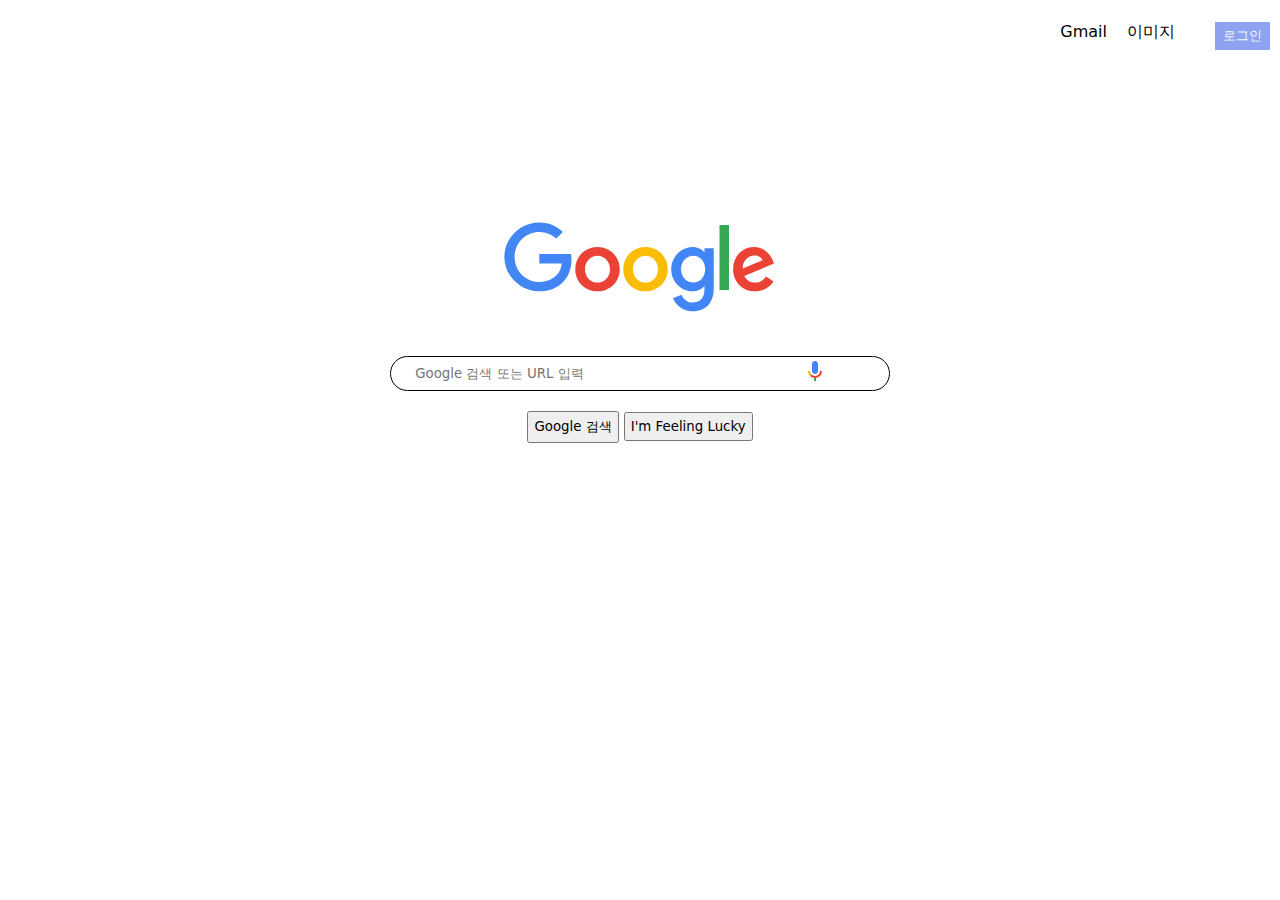
<file: index.html>
<!DOCTYPE html>
<html lang="ko">
<head>
    <meta charset="UTF-8">
    <meta http-equiv="X-UA-Compatible" content="IE=edge">
    <meta name="viewport" content="width=device-width, initial-scale=1.0">
    <link rel="stylesheet" href="css/index.css">
    <link rel="stylesheet" href="https://cdnjs.cloudflare.com/ajax/libs/font-awesome/6.4.0/css/all.min.css" integrity="sha512-iecdLmaskl7CVkqkXNQ/ZH/XLlvWZOJyj7Yy7tcenmpD1ypASozpmT/E0iPtmFIB46ZmdtAc9eNBvH0H/ZpiBw==" crossorigin="anonymous" referrerpolicy="no-referrer" />
    <title>google</title>
</head>
<body>
    <div class="warp">
        <header>
            <ul>
                <li><a href="#">Gmail</a></li>
                <li><a href="#">이미지</a></li>
                <li><a href="#"><i class="fa-solid fa-ellipsis-vertical"></i></a></li>               
                <li><a href="#">
                    <button class="login">로그인</button>
                </a></li>               
            </ul>
        </header>
        <main>
            <div class="google">
                <a href="#">
                    <img src="images/google_logo.svg" alt="logo">
                </a>
            </div>

            <div class="find">
                <div class="search-bar">
                <a href="#"><i class="fa-solid fa-magnifying-glass" style="color: #004bcc;"></i></a>
                <input type="search" name="find" placeholder=" Google 검색 또는 URL 입력">
                <a href="#"><i class="fa-solid fa-keyboard" ></i></a>
                <a href="#"><img src="images/googlemic_clr_24px.svg" alt=""></a>
                </div>
            </div>
            <div class="bu">
                <button>Google 검색</button>
                <button> I'm Feeling Lucky</button>
            </div>
        </div>
        </main>
    </div>
</body>
</html>
</file>
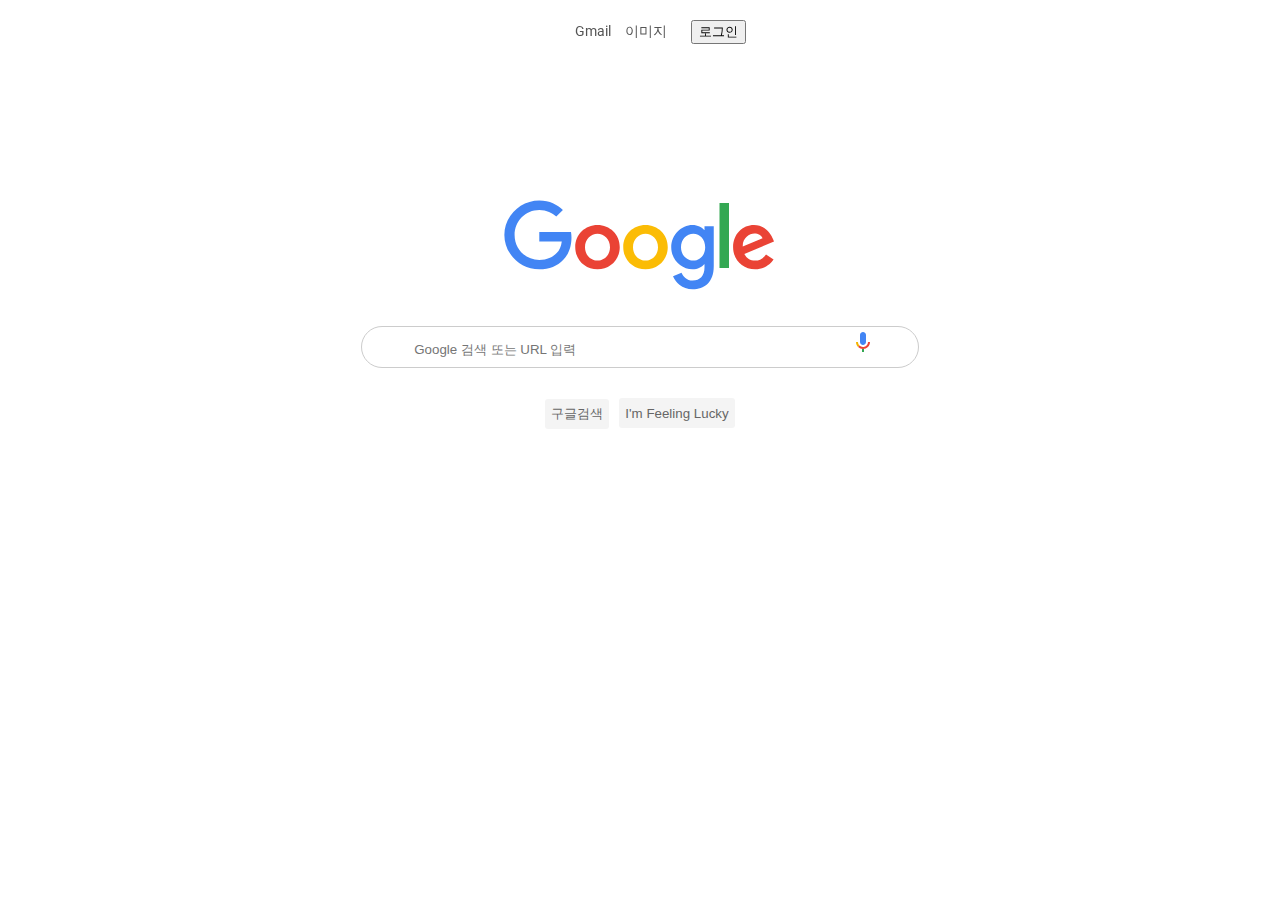
<file: index2.html>
<!DOCTYPE html>
<html lang="ko">
<head>
    <meta charset="UTF-8">
    <meta http-equiv="X-UA-Compatible" content="IE=edge">
    <meta name="viewport" content="width=device-width, initial-scale=1.0">
    <link rel="stylesheet" href="css/index2-1.css">
    <link rel="stylesheet" href="css/index2.css">
    <link rel="stylesheet" href="https://cdnjs.cloudflare.com/ajax/libs/font-awesome/6.4.0/css/all.min.css" integrity="sha512-iecdLmaskl7CVkqkXNQ/ZH/XLlvWZOJyj7Yy7tcenmpD1ypASozpmT/E0iPtmFIB46ZmdtAc9eNBvH0H/ZpiBw==" crossorigin="anonymous" referrerpolicy="no-referrer" />
    <title>Document</title>
</head>
<body>
    <header>
        <nav>
            <a href="#" id="mail">Gmail</a>
            <a href="#" id="imgs">이미지</a>
            <a href="#" id="menu"><i class="fa-solid fa-ellipsis-vertical"></i> 
            </a>
            <a href="#"> <button id="login">로그인</button></a>
        </nav>
    </header>
    <!-- 메인 -->
    <main>
        <div class="main_wrap">
            <img src="images/google_logo.svg" alt="구글로고">
            <div class="search_bar">
                <i class="fa-solid fa-magnifying-glass" style="color: #004bcc;"></i>
                <input type="text"placeholder="Google 검색 또는 URL 입력">
                <a href="#">
                    <i class="fa-solid fa-keyboard" ></i>
                </a>
                <a href="#">
                    <img src="images/googlemic_clr_24px.svg" alt="음성인식" title="음성인식">
                </a>
            </div>
            <button>구글검색</button>
            <button>I'm Feeling Lucky</button>
        </div>
    </main>
</body>
</html>
</file>
<file: css/index.css>
@charset "utf-8";
@import url('https://fonts.googleapis.com/css2?family=Gaegu:wght@400;700&family=Roboto:wght@100;300;400;500;700;900&display=swap');
*{
    margin: 0;
    padding: 0;
    box-sizing: border-box;
    font-family: system-ui, -apple-system, BlinkMacSystemFont, 'Segoe UI', Roboto, Oxygen, Ubuntu, Cantarell, 'Open Sans', 'Helvetica Neue', sans-serif;
}
a{
    text-decoration: none;
    color: black;
}
ul,li{
    list-style: none;
}

header{
    width: 100%;
    height: 8vh;
    display: flex;
    /* flex-direction: column; */
    /* background-color: aquamarine; */
    justify-content: flex-end;
    align-items: center;
}
header ul li{
    float: left;
    padding: 10px;
}

.login{
    background-color: rgb(143, 161, 241);
    color: aliceblue;
    border-style: none ;
    padding: 5px 8px;
}
main{
    width: 100%;
    height: 90vh;
    /* background-color: antiquewhite; */
}
.google{
    width: 100%;
    height: 35%;
    text-align: center;
    /* background-color: rgb(0, 37, 25); */
    }
.google img{
    margin: 0 auto;
    margin-top: 150px;
}
.find{
    width: 100%;
    /* height: 20%; */
    /* background-color: azure; */
    text-align: center;
    margin-bottom: 20px;
    }

.search-bar{
    width: 500px;
    height: 35px;
    display: flex;
    align-items: center;
    margin: 0 auto;
    border: 1px solid black;
    border-radius: 20px;
    position: relative;
    padding-left: 20px;
    
  } 
input{
    width: 80%;
    height:100%;
    margin-right: 10px;
    border: 0px;
}
.icon {
    display: flex;
    justify-content: space-between;
    position: absolute;
    /* top: 5px;
    right: 10px;
    left: 10px; */
  }
  .bu{
    width: 100%;
    text-align: center;
    /* background-color: aquamarine; */
  }
  .bu button{
    padding: 5px;
  }
  input:focus{
    outline: none;
  }
</file>
<file: css/index2-1.css>
@charset "utf-8";
</file>
<file: css/index2.css>
@charset "utf-8";
@import url('https://fonts.googleapis.com/css2?family=Gaegu:wght@400;700&family=Roboto:wght@100;300;400;500;700;900&display=swap');
/* 헤드부분 */
nav{
    text-align: center;
    padding: 20px;
    position: fixed;
    width: 100%;
    top: 0;
    left: 0;
}
nav >*{
    font-family: Roboto, 'Segoe UI',Arial,'Malgun Gothic',Gulim,sans-serif;
    font-size: 14px;
    text-decoration: none;
    color: #555;
    margin: 0 5px;
    position: relative;
    cursor: pointer;
}
#manu{
    opacity: 0.5s;
}
nav #iogin{
    width: 70px;
    height: 30px;
    color: #fff;
    background-color: #4484f3;
    border: 0;
    border-radius: 3px;
}

/* main_wrap */
.main_wrap{
    text-align: center;
    margin-top: 200px;
}
.search_bar{
    margin: 30px auto;
    width: 40%;
    max-width: 560px;
    display: inline-block;
    padding: 3px 25px;
    border-radius: 100px;
    display: flex;
    border: 1px solid #ccc;
    display: flex;
    align-items: baseline;
    box-shadow: 1px 2px 2px rbga(0,0,0,0.1);
}
.search_bar a i{
    width: 24px;
    margin-left: 5px;
}
.search_bar>i{
    margin: 10px;
}
.search_bar input{
    width: 85%;
    border:0;
    outline: none;
    margin-left: 5px;
}
.main_wrap> button{
    height: 30px;
    border: 0;
    padding:0,15px;
    margin: 0 3px;
    background-color: #f4f4f4;
    border: 1px solid #f4f4f4;
    color: #666;
    border: 0;
    border-radius: 3px;
    cursor: pointer;
}
.main_wrap> button:hover{
    border: 1px solid #ccc;
    color: #333;
    /* background: #fff; */
    background: linear-gradient(to bottom, #ffffff 0%, #f6f6f6 47%, #ededed 100%);
    box-shadow: 0px 1px 3px rgba(0, 0, 0, 0.2);
}
</file>
